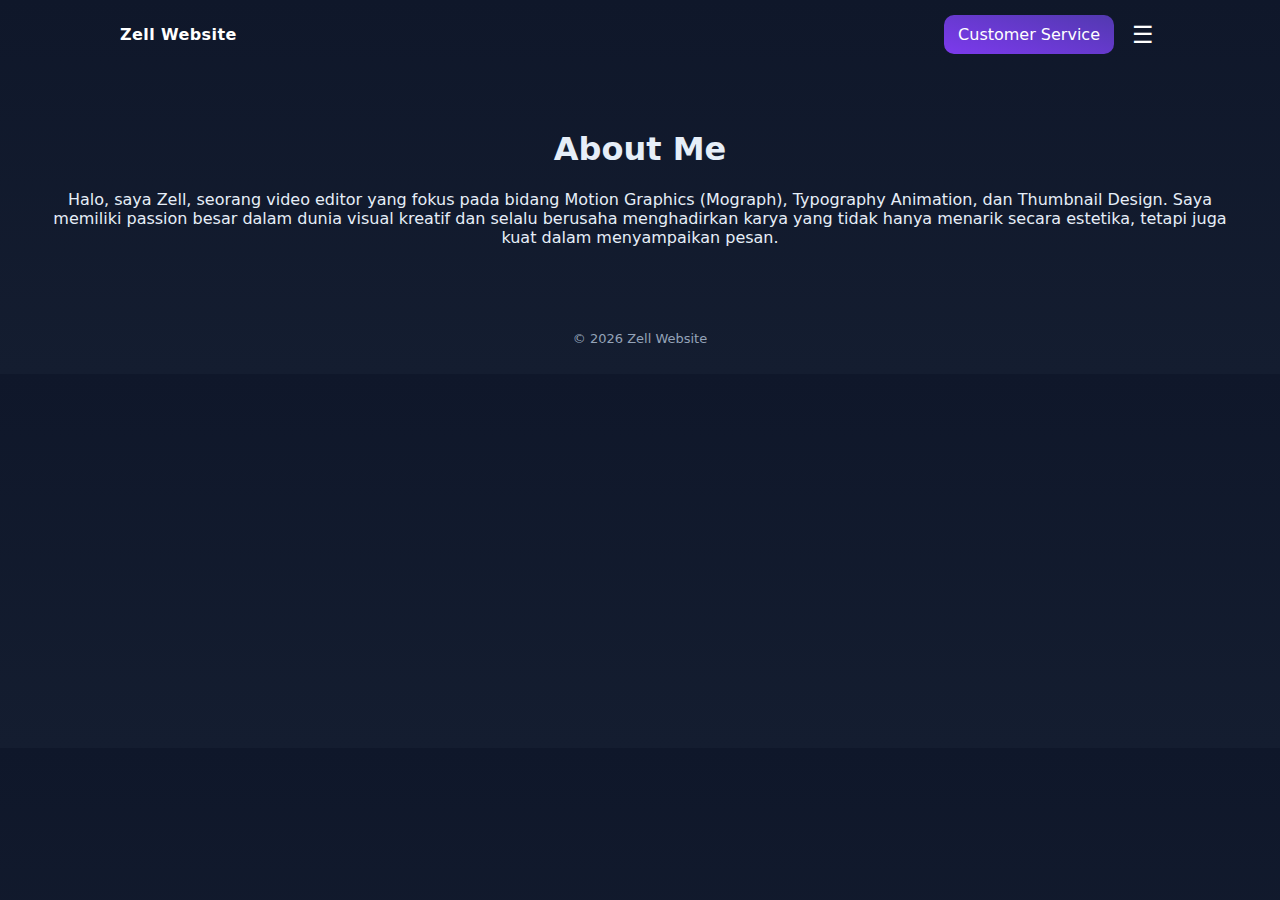
<file: about.html>
<!DOCTYPE html>
<html lang="id">

<head>
    <meta charset="UTF-8">
    <meta name="viewport" content="width=device-width, initial-scale=1.0">
    <title>About - Zell</title>
    <link rel="stylesheet" href="style.css">
</head>
<script>
    function toggleMenu() {
        const menu = document.getElementById("mobileMenu");
        menu.style.display =
            menu.style.display === "flex" ? "none" : "flex";
    }
</script>

<body>

    <nav class="navbar">
        <div class="logo">Zell Website</div>

        <div class="nav-right">
            <a class="customerservice" href="404.html">Customer Service</a>
            <button class="hamburger" onclick="toggleMenu()">☰</button>
        </div>
    </nav>

    <div class="mobile-menu" id="mobileMenu">
        <a href="index.html">Home</a>
        <a href="index.html#contact">Contact</a>
    </div>

    </nav>

    <main style="padding:40px;text-align:center;">
        <h1>About Me</h1>
        <p>Halo, saya Zell, seorang video editor yang fokus pada bidang Motion Graphics (Mograph), Typography Animation,
            dan Thumbnail Design. Saya memiliki passion besar dalam dunia visual kreatif dan selalu berusaha
            menghadirkan karya yang tidak hanya menarik secara estetika, tetapi juga kuat dalam menyampaikan pesan.</p>
    </main>

    <footer>
        © 2026 Zell Website
    </footer>

</body>

</html>
</file>
<file: style.css>
:root{
  --bg1:#0f172a;
  --bg2:#141d30;
  --accent:#7c3aed;
  --muted:#94a3b8;
  --card:#0b1226;
}

*{box-sizing:border-box}
body{
  margin:0;
  font-family:Inter,ui-sans-serif,system-ui,-apple-system,"Segoe UI",Roboto,'Helvetica Neue',Arial;
  color:#e6eef8;
  background:linear-gradient(180deg,var(--bg1),var(--bg2));
  -webkit-font-smoothing:antialiased;
}

nav{
  display:flex;
  justify-content:space-between;
  align-items:center;
  padding:18px 28px;
  max-width:1100px;
  margin:0 auto;
}
.logo{color:white;font-weight:700;letter-spacing:.4px}
.menu{display:flex;gap:18px}
.menu a{color:var(--muted);text-decoration:none;font-weight:600}

/*portofolio button */

.portofolio{
  background:linear-gradient(90deg,var(--accent),#4f46e5);
  padding:10px 14px;
  border-radius:10px;
  color:white;text-decoration:none;font-weight:500;
  margin-top:0px; 
}

/* customer service button*/

.customerservice{
  background:linear-gradient(15deg,var(--accent),#5239b0);
  padding:10px 14px;
  border-radius:10px;
  color:white;text-decoration:none;font-weight:500;
  margin-top:0px; 
}

/* submit email button*/

.submit{
  background:linear-gradient(90deg,var(--accent),#4f46e5);
  padding:10px 14px;
  border-radius:10px;
  color:white;text-decoration:none;font-weight:500;
  margin-top:0px; 
}

.hero{
  max-width:1100px;
  margin:40px auto;
  padding:40px 28px;
  display:grid;
  grid-template-columns:1fr 420px;
  gap:28px;
  align-items:center;
}
.hero-left h1{font-size:38px;margin:0 0 12px;color:white;line-height:1.05}
.hero-left p{color:var(--muted);margin:0 0 20px}
.buttons{display:flex;gap:12px}

.btn-ghost{
  border:1px solid rgba(255,255,255,.08);
  padding:10px 14px;
  border-radius:10px;
  color:var(--muted);
  text-decoration:none;
}

.card{
  background:linear-gradient(180deg,rgba(255,255,255,.02),rgba(255,255,255,.01));
  padding:22px;
  border-radius:14px;
  box-shadow:0 6px 24px rgba(2,6,23,.6);
  border:1px solid rgba(255,255,255,.03);
}

.feature{display:flex;gap:12px;align-items:flex-start;margin-bottom:14px}
.dot{
  width:44px;height:44px;border-radius:10px;
  background:linear-gradient(180deg,var(--accent),#4f46e5);
  display:flex;align-items:center;justify-content:center;
  color:white;font-weight:700;
}
.features-list h3{margin:0;color:white;font-size:16px}
.features-list p{margin:4px 0 0;color:var(--muted);font-size:13px}

/* background shapes */
.bg-shapes{position:fixed;inset:0;pointer-events:none;z-index:0}
.shape{position:absolute;border-radius:50%;opacity:.12;filter:blur(60px);transform:translateZ(0)}
.s1{width:420px;height:420px;left:-80px;top:-80px;background:linear-gradient(90deg,#7c3aed,#06b6d4)}
.s2{width:320px;height:320px;right:-100px;bottom:-120px;background:linear-gradient(90deg,#ef4444,#f97316)}

/* responsive media */
/* NAVBAR */
.navbar {
  display: flex;
  align-items: center;
  padding: 15px 30px;
}

/* Dorong kanan */
.nav-right {
  margin-left: auto;
  display: flex;
  align-items: center;
  gap: 12px;
}

/* Hamburger */
.hamburger {
  display: none;
  font-size: 24px;
  background: none;
  border: none;
  color: white;
  cursor: pointer;
}

/* Customer Service */
.cta {k
  background: linear-gradient(45deg, #7b5cff, #5f3bff);
  padding: 8px 16px;
  border-radius: 10px;
  color: white;
  text-decoration: none;
  font-weight: 600;
}
/* Mobile dropdown */
.mobile-menu {
  display: none;
  flex-direction: column;
  background: #111;
  padding: 20px;
}

.mobile-menu a {
  color: white;
  text-decoration: none;
  margin: 10px 0;
}

/* RESPONSIVE */
@media (max-width: 10000px) {

  .hamburger {
    display: block;
  }

  .cta {
    padding: 6px 12px;
    font-size: 14px;
  }

}


/* Dekstop mode */
@media (max-width:900px){.hero{grid-template-columns:1fr;}.menu{display:none}.mobile-toggle{display:inline-block}}
.mobile-toggle{display:none;background:transparent;border:1px solid rgba(255, 255, 255, 0.06);color:var(--muted);padding:8px 10px;border-radius:8px}
.mobile-nav{display:none;background:linear-gradient(180deg,rgba(255,255,255,.02),transparent);padding:12px;border-radius:10px;margin:12px 28px}

footer{padding:28px;text-align:center;color:var(--muted);font-size:13px}

/* reveal animation */
.reveal{opacity:0;transform:translateY(12px);transition:all .7s cubic-bezier(.2,.9,.2,1)}
.reveal.visible{opacity:1;transform:none}
/* --- ICON SOSMED --- */
.icon {
  width: 44px;
  height: 44px;
  border-radius: 10px;
  background: #fa000008;
  display: flex;
  justify-content: center;
  align-items: center;
  overflow: hidden;
}

.icon img {
  width: 80%;   /* <<< ukuran logo baru */
  height: 80%;
  object-fit: contain;
}

 /* --- ICON SOSMED --- */
.icon {
  width: 44px;
  height: 44px;
  border-radius: 10px;
  background: #ffffff08;
  display: flex;
  justify-content: center;
  align-items: center;
  overflow: hidden;
}

.icon img {
  width: 80%;
  height: 80%;
  object-fit: contain;
}

/* --- SOCIAL ICON ANIMATED --- */
.example-2 {
  display: flex;
  gap: 14px;
  margin-top: 10px;
}

.icon-content {
  position: relative;
  width: 50px;
  height: 50px;
  list-style: none;
}

.icon-content a {
  width: 100%;
  height: 100%;
  background: #ffffff0a;
  border: 1px solid #ffffff15;
  border-radius: 12px;
  display: flex;
  justify-content: center;
  align-items: center;
  transition: 0.3s ease;
  backdrop-filter: blur(6px);
  overflow: hidden;
  position: relative;
}

.icon-content a:hover {
  transform: translateY(-6px) scale(1.07);
  border-color: var(--accent);
  box-shadow: 0 10px 25px #7c3aed45;
}

/* efek cahaya */
.filled {
  position: absolute;
  inset: 0;
  background: var(--accent);
  opacity: 0;
  transition: 0.3s;
  z-index: -1;
}

.icon-content a:hover .filled {
  opacity: 0.35;
}

/* tooltip */
.tooltip {
  position: absolute;
  bottom: -32px;
  left: 50%;
  transform: translateX(-50%);
  background: #0b1226;
  padding: 6px 10px;
  border-radius: 8px;
  color: #fff;
  font-size: 12px;
  white-space: nowrap;
  opacity: 0;
  pointer-events: none;
  transition: 0.3s;
}

.icon-content a:hover .tooltip {
  opacity: 1;
  bottom: -42px; /* geser sedikit saat muncul */
}
</file>
